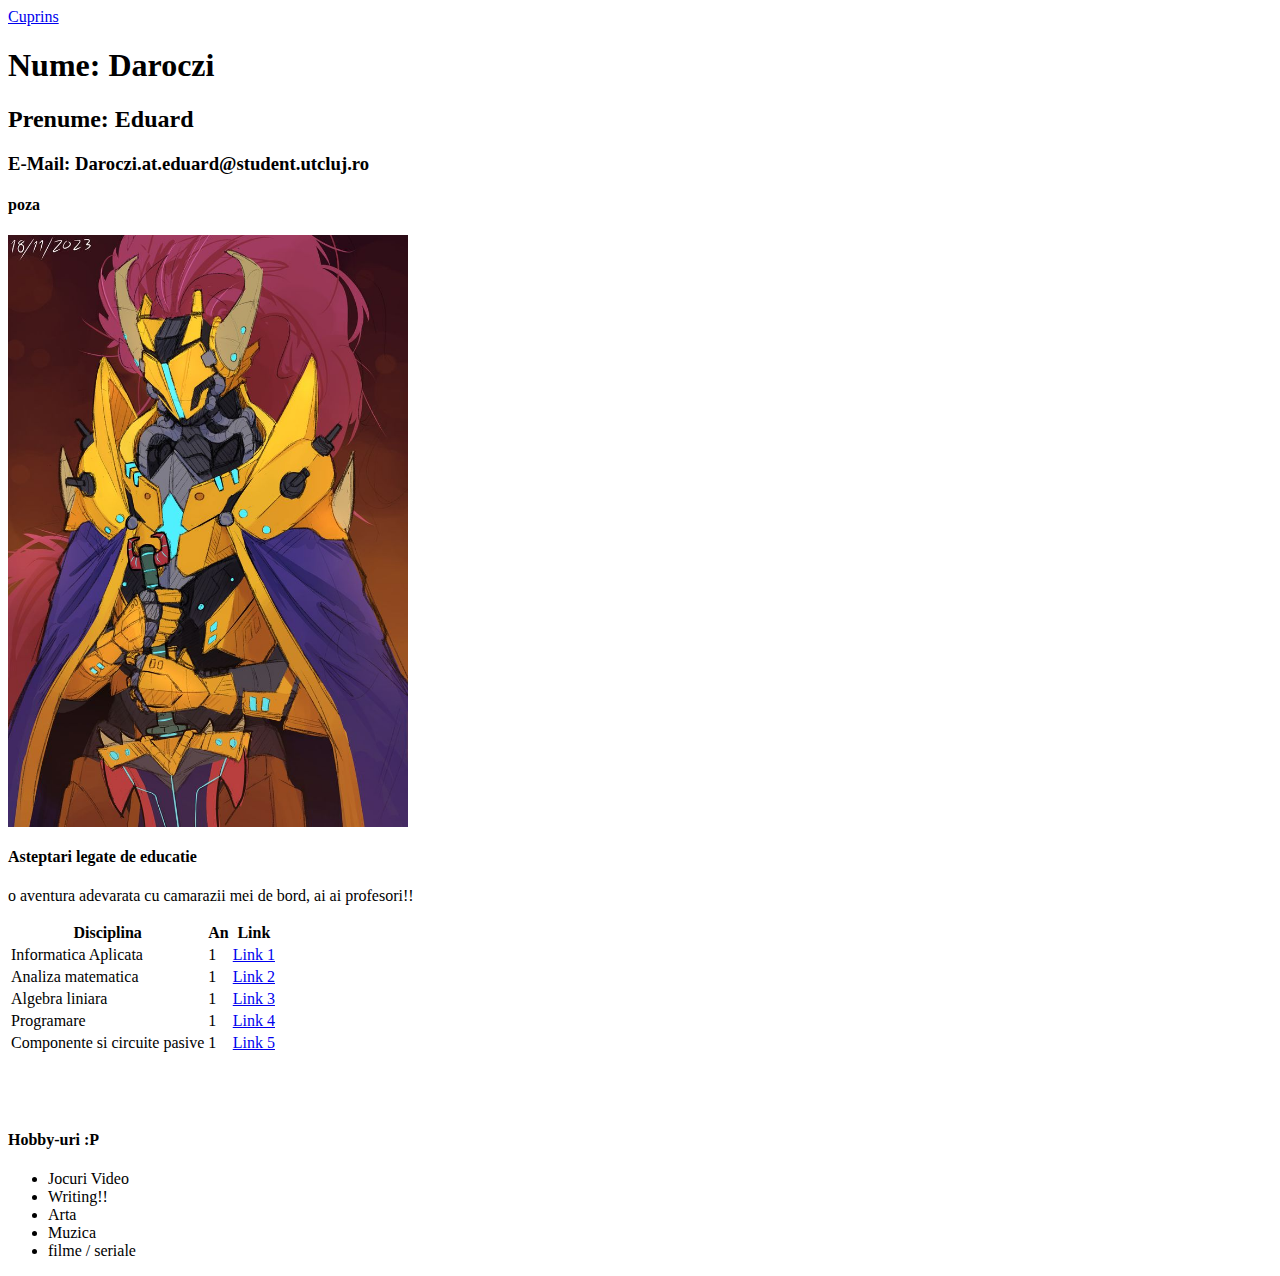
<file: index.html>
<html>
	<head>
		<title>Student</title>
	</head>

	<body>
<a href=cuprins.html">Cuprins</a>
<br>
		<h1>Nume: Daroczi</h1>
<h2> Prenume: Eduard </h2>
<h3> E-Mail: Daroczi.at.eduard@student.utcluj.ro </h3>
<h4> poza </h4>


<img src="images\8a579fd808390134ff9fa259cf423ff0.png" width="400">
<h4> Asteptari legate de educatie </h4>
<p> o aventura adevarata cu camarazii mei de bord, ai ai profesori!! </p>


<table>
	<tr>
		<th>Disciplina  </th>
		<th>An</th>
		<th>Link</th>
	</tr>

	<tr>
		<td>Informatica Aplicata </td>
		<td>1</td>
		<td><a href="https://etti.utcluj.ro/files/Acasa/Site/FiseDisciplina/EaRo/06.pdf">Link 1 </a></td>
	</tr>

	<tr>
		<td>Analiza matematica</td>
		<td>1</td>
		<td><a href="https://etti.utcluj.ro/files/Acasa/Site/FiseDisciplina/EaRo/01.pdf">Link 2 </a></td>
	</tr>

	<tr>
		<td>Algebra liniara </td>
		<td>1</td>
		<td><a href="https://etti.utcluj.ro/files/Acasa/Site/FiseDisciplina/EaRo/02.pdf">Link 3 </a></td>
	</tr>

	<tr>
		<td>Programare </td>
		<td>1</td>
		<td><a href="https://etti.utcluj.ro/files/Acasa/Site/FiseDisciplina/EaRo/04a.pdf">Link 4 </a></td>
	</tr>

	<tr>
		<td>Componente si circuite pasive </td>
		<td>1</td>
		<td><a href="https://etti.utcluj.ro/files/Acasa/Site/FiseDisciplina/EaRo/05.pdf">Link 5 </a></td>
	</tr>
</table>

<br><br><br>


<h4>Hobby-uri :P</h4>
<ul> 
<li>Jocuri Video</li>
<li>Writing!!</li>
<li>Arta</li>
<li>Muzica</li>
<li>filme / seriale</li>
</ul>



	</body>




































</html>
</file>
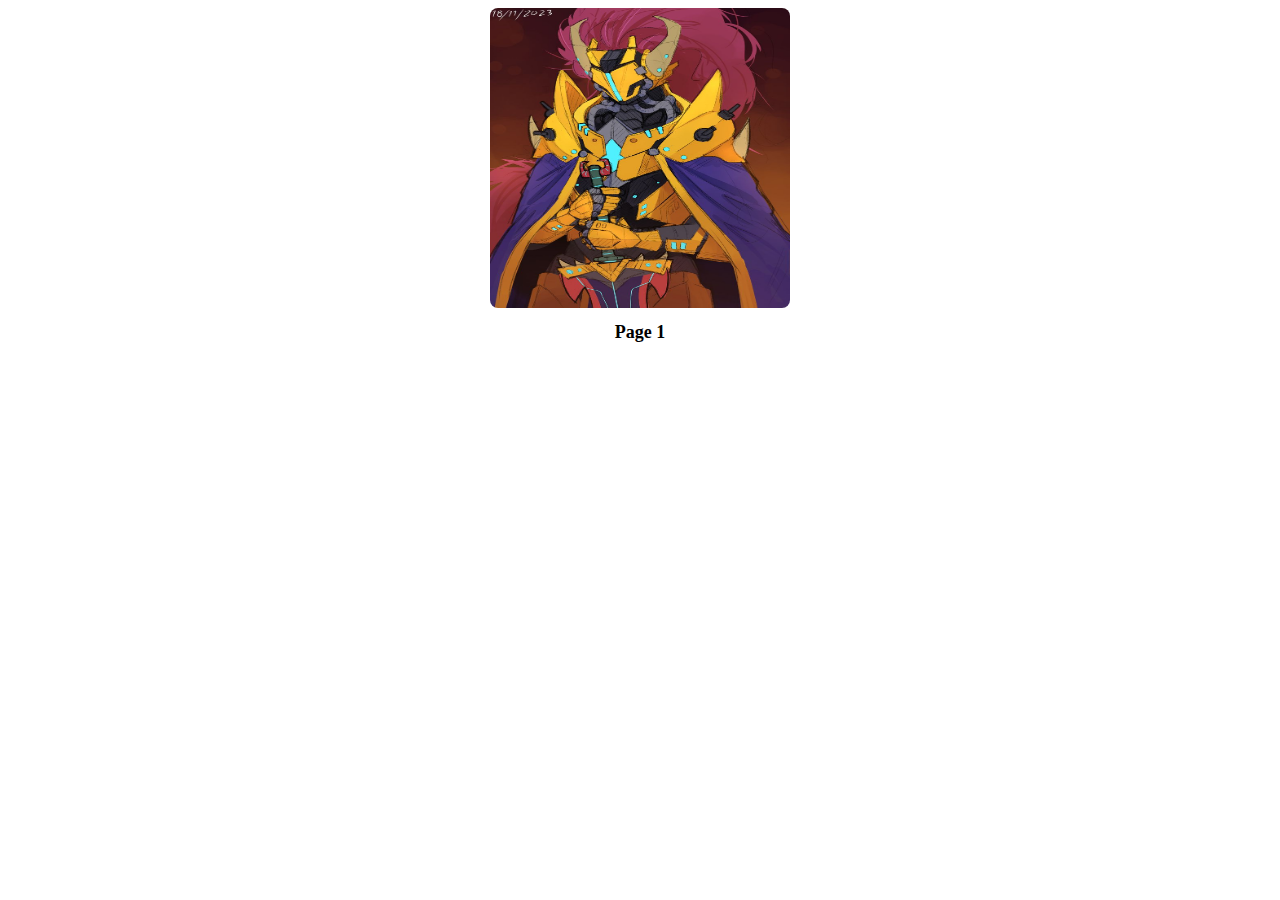
<file: cuprins.html>
<!DOCTYPE html>
	<html>
<head>
<title>Cuprins</title>
<script src="cuprins.js" defer> </script>
</head>
<body>
<nav>
<ul>
<li><a href="indexe.html">Pagina mea (mai tare)</a></li>
<li><a href="indexunu.html">Farcau Ricardo</a></li>
</ul>
</nav>
</body>
</html>
</file>
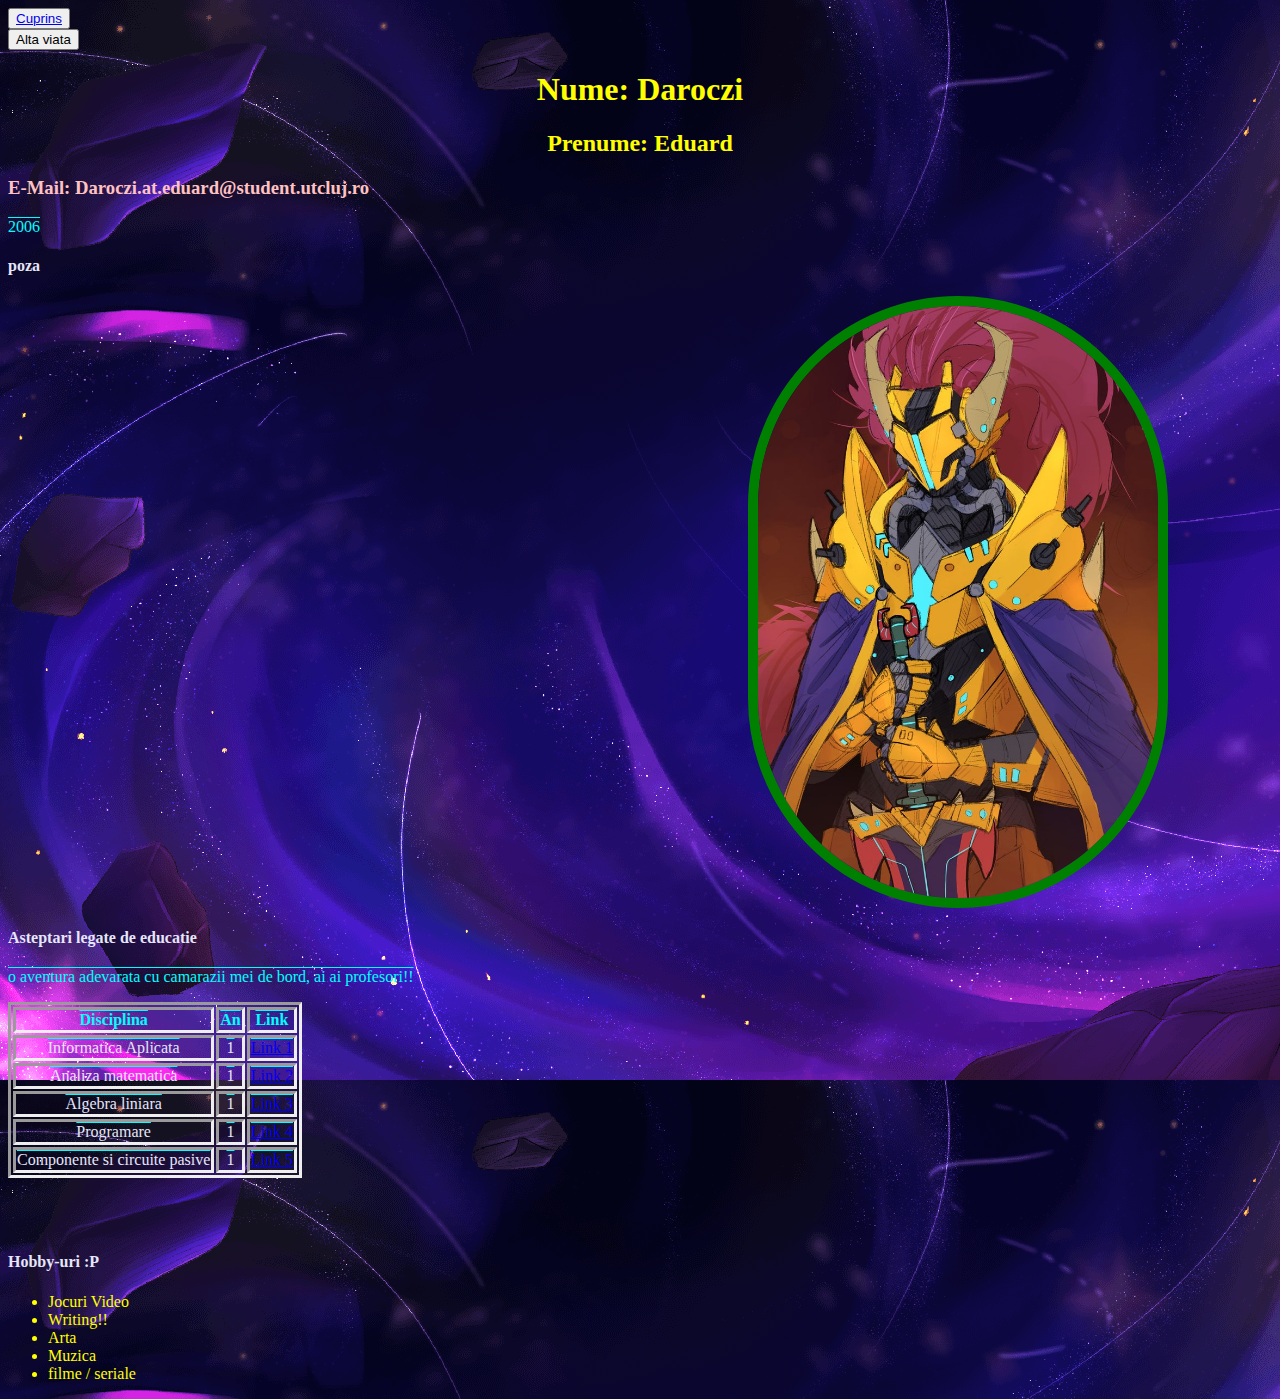
<file: indexe.html>
<html>
	<head>
		<title>Student</title>
		<link rel="stylesheet" href="style.css">
		<script src="script.js" defer> </script>
	</head>

	<body id="body">
<button> <a href="cuprins.html"> Cuprins </a> </button>
<br>
<button id="button">Alta viata </button>

		<h1  class="text-center" id="nume">Nume: Daroczi</h1>

	<h2 class="text-center" id="prenume"> Prenume: Eduard </h2>

<h3> E-Mail: Daroczi.at.eduard@student.utcluj.ro </h3>

<p id="AnNastere"> 2006 </p>


<h4> poza </h4>


<div class="smt">
<img id="rounded-img" src="images\8a579fd808390134ff9fa259cf423ff0.png" width="400">
</div>


<h4 id="astept"> Asteptari legate de educatie </h4>
<p id="ala"> o aventura adevarata cu camarazii mei de bord, ai ai profesori!! </p>


<table class="text-center">
	<tr class="text-center">
		<th>Disciplina  </th>
		<th>An</th>
		<th>Link</th>
	</tr>

	<tr>
		<td>Informatica Aplicata </td>
		<td>1</td>
		<td><a href="https://etti.utcluj.ro/files/Acasa/Site/FiseDisciplina/EaRo/06.pdf">Link 1 </a></td>
	</tr>

	<tr>
		<td>Analiza matematica</td>
		<td>1</td>
		<td><a href="https://etti.utcluj.ro/files/Acasa/Site/FiseDisciplina/EaRo/01.pdf">Link 2 </a></td>
	</tr>

	<tr class="text-center">
		<td>Algebra liniara </td>
		<td>1</td>
		<td><a href="https://etti.utcluj.ro/files/Acasa/Site/FiseDisciplina/EaRo/02.pdf">Link 3 </a></td>
	</tr>

	<tr>
		<td>Programare </td>
		<td>1</td>
		<td><a href="https://etti.utcluj.ro/files/Acasa/Site/FiseDisciplina/EaRo/04a.pdf">Link 4 </a></td>
	</tr>

	<tr>
		<td>Componente si circuite pasive </td>
		<td>1</td>
		<td><a href="https://etti.utcluj.ro/files/Acasa/Site/FiseDisciplina/EaRo/05.pdf">Link 5 </a></td>
	</tr>
</table>

<br><br><br>


<h4>Hobby-uri :P</h4>
<ul> 
<li>Jocuri Video</li>
<li>Writing!!</li>
<li>Arta</li>
<li>Muzica</li>
<li>filme / seriale</li>
</ul>



	</body>




































</html>
</file>
<file: style.css>
h1,h2 {

color: yellow;

}

table  
{
border: inset;
}
td, th
{
border-style: inset;
}


.text-center
{

text-align: center;
}

.smt
{

margin-left: 740;

}


#rounded-img

{
border: 10px solid green;

border-radius:900px;

}

body
{
background-image: url("images/15505780.png");
}


tr,p {color: cyan;
text-decoration-line: overline;}
td,h4 {color: lavender;}
br {color: white;}
li {color: yellow;
}
h3 {color: #ffc2c2;}
</file>
